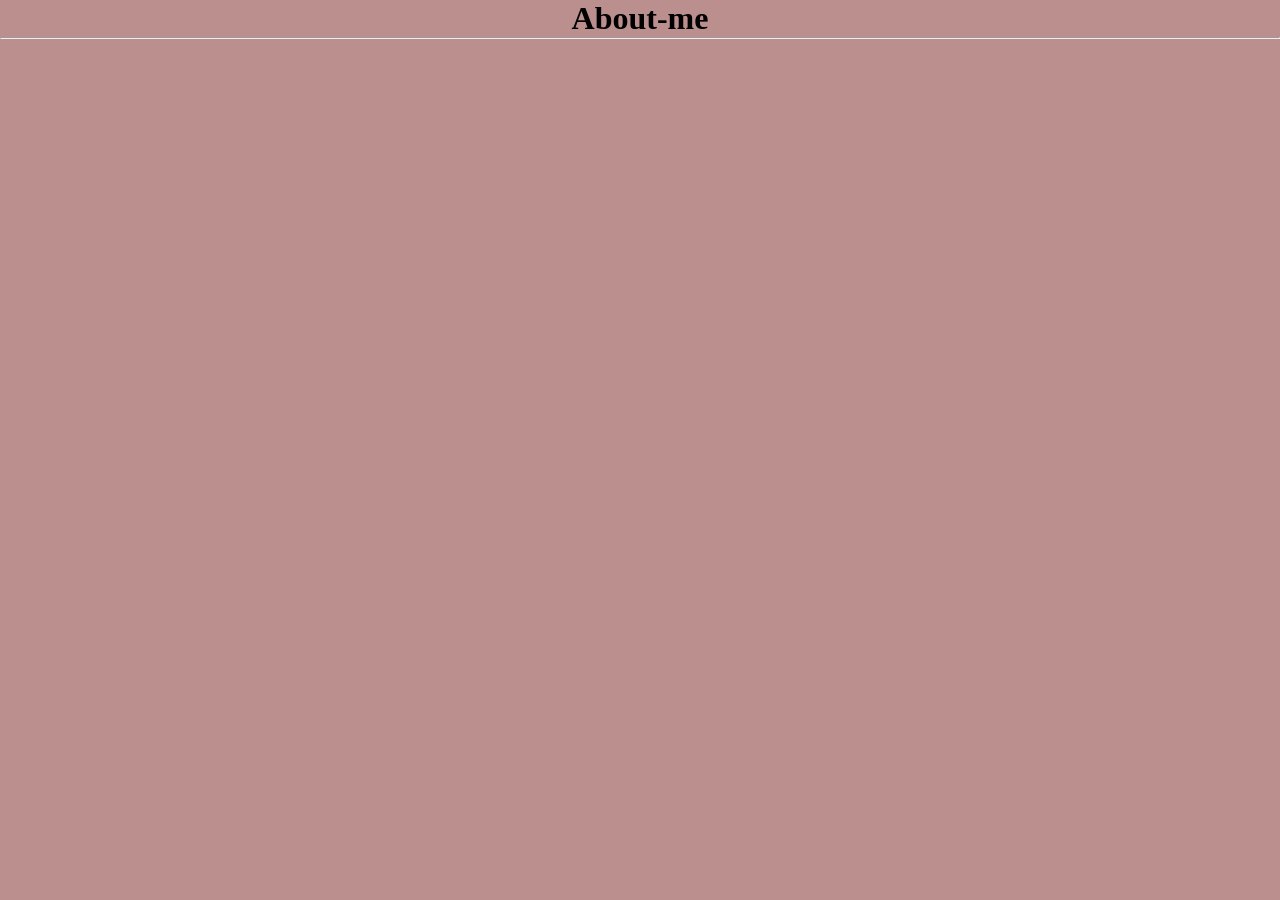
<file: about.html>
<!DOCTYPE html>
<html lang="en">
<head>
    <meta charset="UTF-8">
    <meta name="viewport" content="width=device-width, initial-scale=1.0">
    <title>Document</title>
</head>
<body>
    
    <style>
        *{
            margin: 0;
            padding: 0;
            font-family: serif;
        }
      body{
        background-color: rosybrown;
        color: black;

      }
      .content{
        display: flex;
        justify-content: center;
        align-items: center;
      }
        
      .presonal li{
        list-style: none;
        margin-left: 50px;
        font-weight: bold;
        font-size: 1.5rem;
      }

    </style>
     <div class="content">
       <h1>About-me</h1>
     </div>
     <hr>

     <div class="presonal">
   
      

     </div>
</body>
</html>
</file>
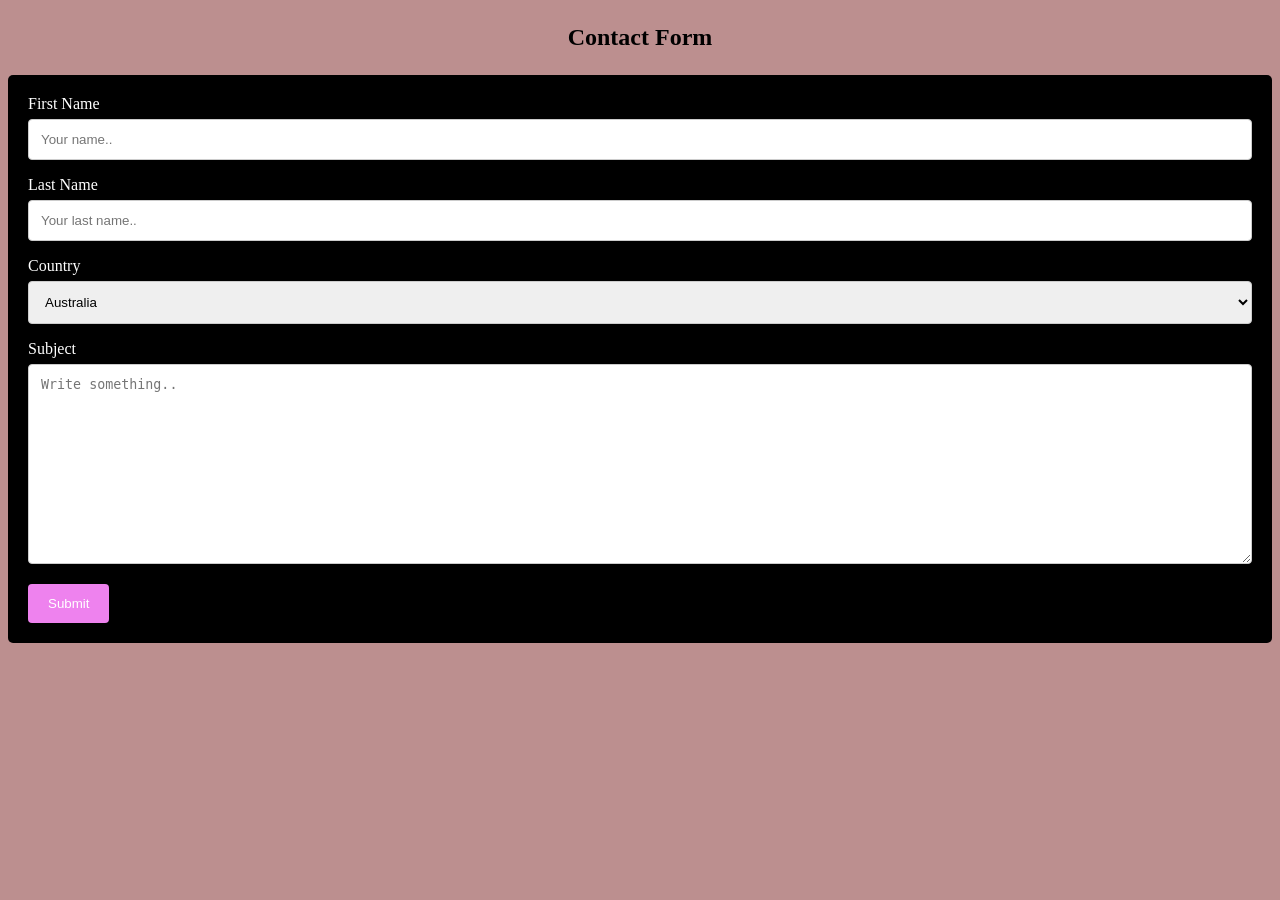
<file: contact.html>
<!DOCTYPE html>
<html>
<head>
<meta name="viewport" content="width=device-width, initial-scale=1">
<style>
body {font-family: serif;
  background-color: rosybrown;   
}
* {box-sizing: border-box;}

input[type=text], select, textarea {
  width: 100%;
  padding: 12px;
  border: 1px solid #ccc;
  border-radius: 4px;
  box-sizing: border-box;
  margin-top: 6px;
  margin-bottom: 16px;
  resize: vertical;
}
h3{
    justify-content: center;
    align-items: center;
    display: flex;
    font-size: 1.5rem;
}

input[type=submit] {
  background-color: violet;
  color: white;
  padding: 12px 20px;
  border: none;
  border-radius: 4px;
  cursor: pointer;
}

input[type=submit]:hover {
  background-color: #a04545;
}

.container {
  border-radius: 5px;
  background-color:black;
  padding: 20px;
  color: white;
}
</style>
</head>
<body>

<h3>Contact Form</h3>

<div class="container">
  <form action="/action_page.php">
    <label for="fname">First Name</label>
    <input type="text" id="fname" name="firstname" placeholder="Your name..">

    <label for="lname">Last Name</label>
    <input type="text" id="lname" name="lastname" placeholder="Your last name..">

    <label for="country">Country</label>
    <select id="country" name="country">
      <option value="australia">Australia</option>
      <option value="canada">Canada</option>
      <option value="usa">USA</option>
    </select>

    <label for="subject">Subject</label>
    <textarea id="subject" name="subject" placeholder="Write something.." style="height:200px"></textarea>

    <input type="submit" value="Submit">
  </form>
</div>

</body>
</html>
</file>
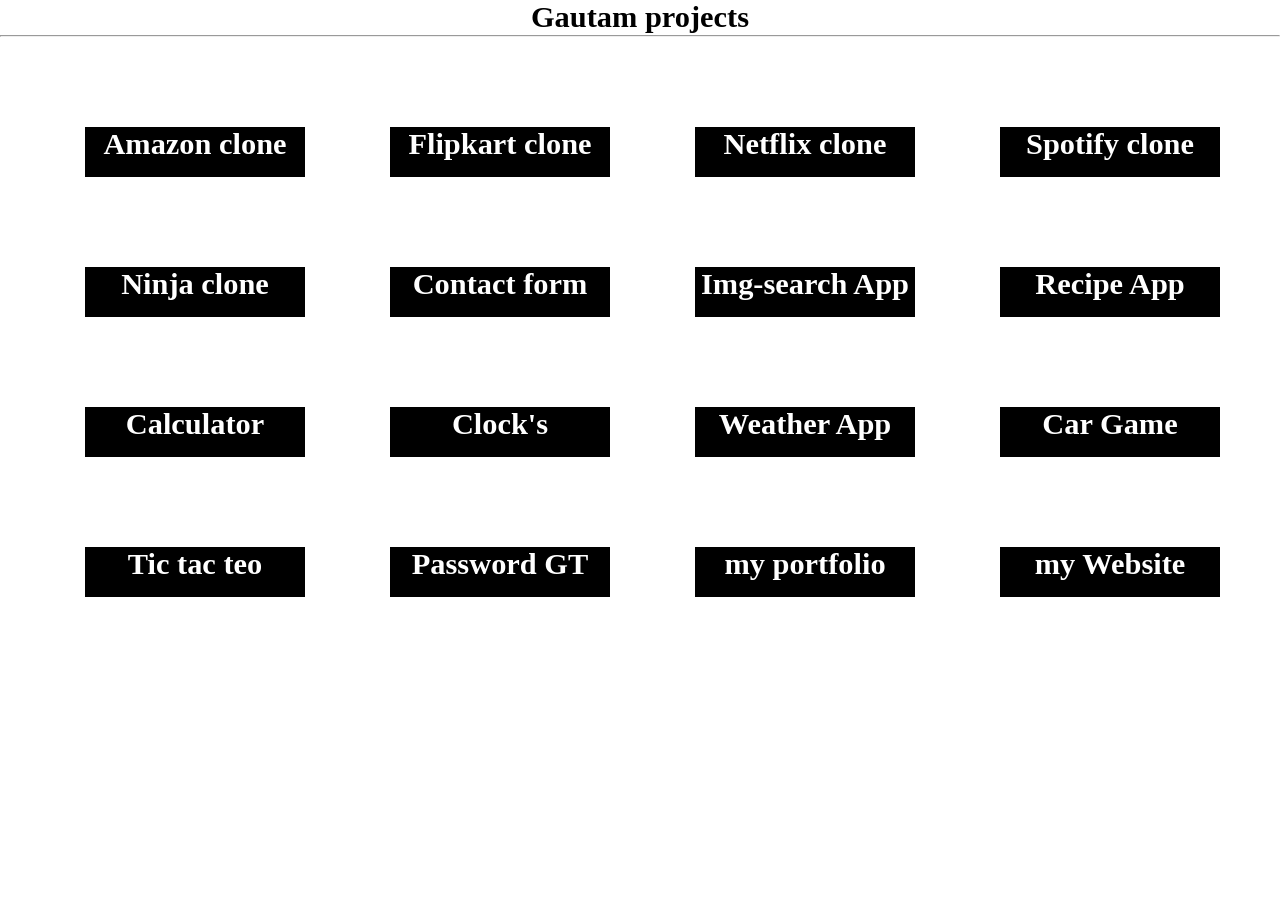
<file: project.html>
<!DOCTYPE html>
<html lang="en">
<head>
    <meta charset="UTF-8">
    <meta name="viewport" content="width=device-width, initial-scale=1.0">
    <title>Document</title>
 
</head>
<body>
    <style>

        *{
            margin: 0;
            padding: 0;
            font-family: serif;
        }
   
        

         h1{
          display: flex;
          align-items: center;
          justify-content: center;
          font-size: 1.9rem;
          cursor: pointer;

        }
        h1:hover{
            font-size: 2rem;
            color: red;
            font-weight: bold;
        }
      
        .container{
            height: 100%;
            width: 100%;
            color: black;
      
            
           align-items: center;
            display: flex;
            justify-content: space-evenly;
            margin-top: 50px;
            margin-bottom: 50px;
        }
        .box{
            height: 50px;
            width: 220px;
            background-color: black;
            margin-top: 40px;
            color: white;
            cursor: pointer;
            margin-left: 25px;
        }
        
       @media(max-width:700px){
        .container{
            display: block; 
            padding-left: 20px;
        }
       }
       .box h1:hover{
        font-size: 2rem;
        color: silver;
        transform: 1s;
       }
     
       
        

    </style>

    <head>
 
    <h1> Gautam projects </h1> 
    <hr>  
     <div class="container">
   
        <div class="box"><h1>Amazon clone</h1></div>
        <div class="box"><h1>Flipkart clone</h1></div>
        <div class="box"><h1>Netflix clone</h1></div>
        <div class="box"><h1>Spotify clone</h1></div>
     
        
    
        
      
        
      
       
     </div>
     <div class="container">
        <div class="box"><h1>Ninja clone</h1></div>
        <div class="box"><h1>Contact form</h1></div>
        <div class="box"><h1>Img-search App</h1></div>
        <div class="box"><h1>Recipe App</h1></div>
      
        
   
        
      
        
      
       
     </div>

     <div class="container">
   
        <div class="box"><h1>Calculator</h1></div>
        <div class="box"><h1>Clock's</h1></div>
        <div class="box"><h1>Weather App</h1></div>
        <div class="box"><h1>Car Game</h1></div>
      
        
      
       
     </div>
     <div class="container">
   
        <div class="box"><h1>Tic tac teo</h1></div>
        <div class="box"><h1>Password GT</h1></div>
        <div class="box"><h1>my portfolio </h1></div>
        <div class="box"><h1>my Website</h1></div>
     
        
      
        
      
       
     </div>

     

    
     

    </head>
    
</body>
</html>
</file>
